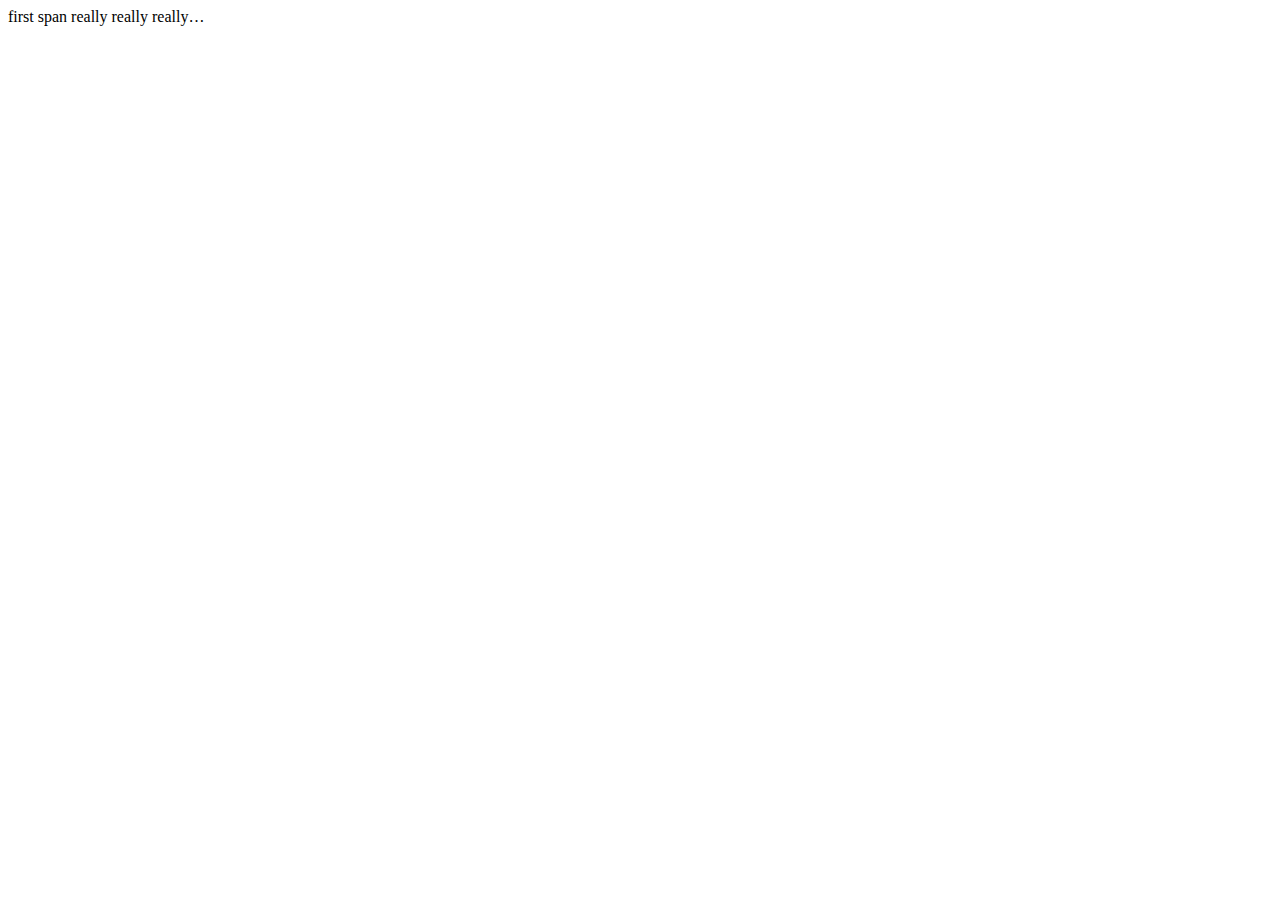
<file: test.html>
<!DOCTYPE html>
<meta charset="utf-8">
<title>test</title>

<style>
	* {
		overflow-wrap: break-word;
	}
	
	div {
		width: 200px;
		
		overflow: hidden;
		text-overflow: ellipsis;
	}
	
	span {
		white-space: pre;
	}
</style>

<div><span>first span </span><span>really really really really really really really really really long line</span></div>
</file>
